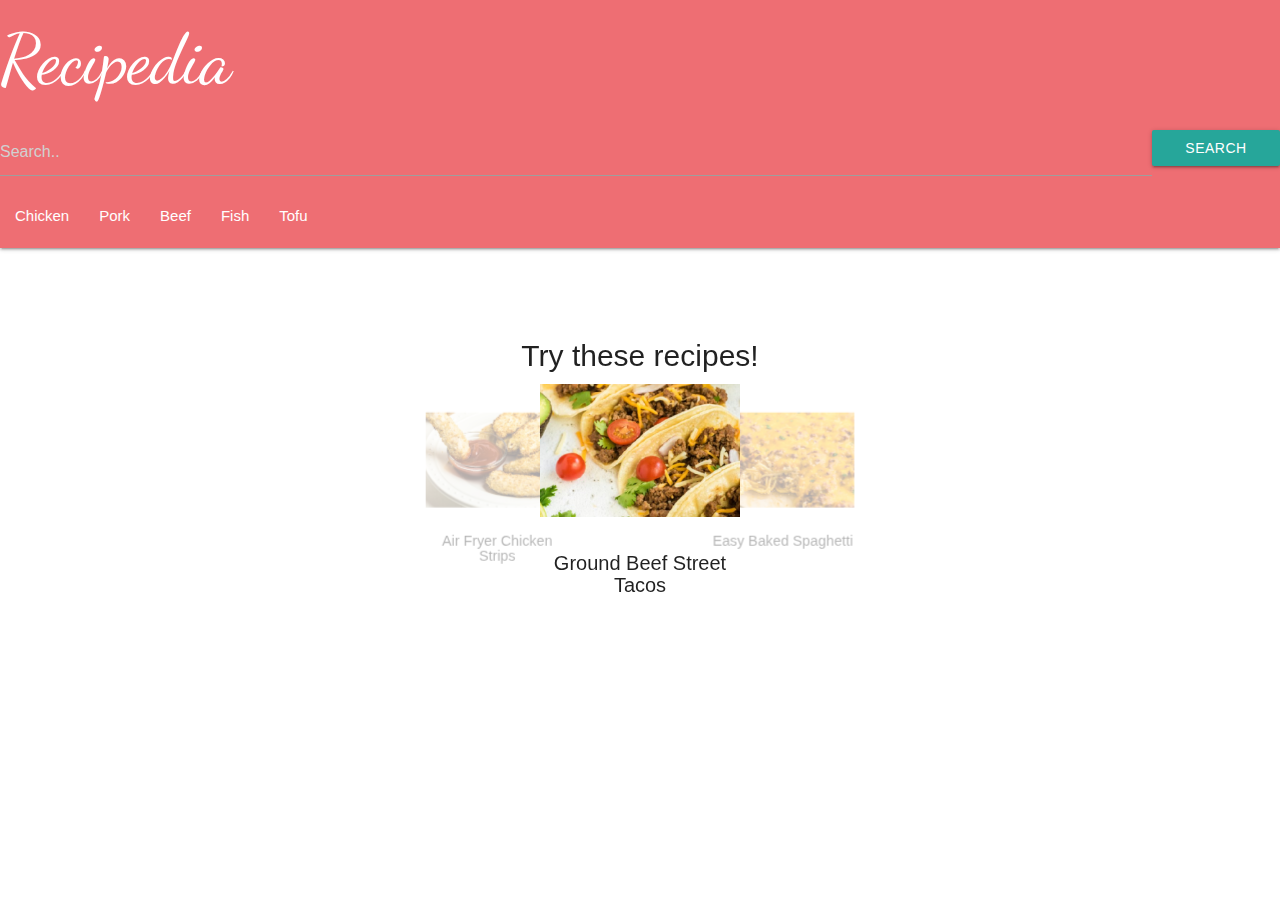
<file: index.html>
<!DOCTYPE html>
<html lang="en">
<head>
    <meta charset="UTF-8">
    <meta http-equiv="X-UA-Compatible" content="IE=edge">
    <meta name="viewport" content="width=device-width, initial-scale=1.0">
    <link rel="stylesheet" href="https://cdnjs.cloudflare.com/ajax/libs/materialize/1.0.0/css/materialize.min.css">
    <link rel="stylesheet" type="text/css" href="./assets/css/styles.css">
    <link rel="preconnect" href="https://fonts.gstatic.com">
    <link href="https://fonts.googleapis.com/css2?family=Dancing+Script:wght@600&display=swap" rel="stylesheet">
    <script src="https://cdnjs.cloudflare.com/ajax/libs/materialize/1.0.0/js/materialize.min.js"></script>
    
    <title>Recipedia</title>
</head>

<body>
   
    <nav class="nav-extended">
        <div class="nav-wrapper">
        <span class="nav-title">Recipedia</span>
        <div>
        <form>
            <input type="text" class="searchInputBox" placeholder="Search.."></input>
            <button type="btn" class="btn waves-effect" id="searchBtn">Search</button>
        </form>
    </div>
        </div>
        <div class="nav-wrapper">
            <ul class="left">
            <li><a> Chicken</a></li>
            <li><a> Pork </a></li>
            <li><a> Beef</a></li>
            <li><a> Fish</a></li>
            <li><a> Tofu</a></li>
          </ul>
        </div>
    </nav>

    <!--search results-->
    <main>
        <div>
          <h2 class="subtitle"><span id="search-term"></span></h2>
          <div id="results-container" class="list-group">
              <ul id=sourceLink></ul>
              </div>
        </div>
        </main>
      
    <!--carousel-->
      <div class="carousel">
   <h2 class="recipeDefault">Try these recipes!</h2>
        <div class="carousel-item">
            <img src="assets/images/1505411-556x370.jpeg"></a>
            <h3>Ground Beef Street Tacos</h3>
            <!--https://spoonacular.com/recipes/ground-beef-street-tacos-1505411-->
        </div> 
        <div class="carousel-item">
            <img src="assets/images/1506695-556x370.jpeg"></a>
            <h3>Easy Baked Spaghetti</h3>
            <!--https://spoonacular.com/recipes/easy-baked-spaghetti-1506695-->
        </div>
        <div class="carousel-item">
            <img src="assets/images/1507411-556x370.jpeg"></a>
            <h3>Air Fryer Chicken Strips</h3>
            <!--https://spoonacular.com/recipes/air-fryer-chicken-strips-1507411-->
      </div>
  
    <script src="https://ajax.googleapis.com/ajax/libs/jquery/3.6.0/jquery.min.js"></script>
    <script src="https://cdnjs.cloudflare.com/ajax/libs/materialize/1.0.0/js/materialize.min.js"></script>
    <script type="text/javascript"> 
    $(document).ready(function(){   
        $('.carousel').carousel();
  });</script>
  <script src="./assets/js/script.js"></script>

</body>
</file>
<file: assets/css/styles.css>
/* * {
    background-color: cornflowerblue;
} */
.nav-wrapper span {
    font-family: 'Dancing Script', cursive, Arial, Helvetica, sans-serif;
    font-size: 70px;
}

button {
    display:inline-block;
    width: 10%;
}

input {
    max-width: 90%;
}

form {
    display: inline-flex;
    width:100%;
} 
   
.carousel-item h3{
    font-size: 20px;
    text-align: center;
}

.carousel{
    padding-block: 20px;
}

.recipeDefault {
    font-size: 30px;
    text-align: center;
}

.container {
    display:flex;
    justify-content: center;
}

.subtitle{
    font-size: 40px;
}
</file>
